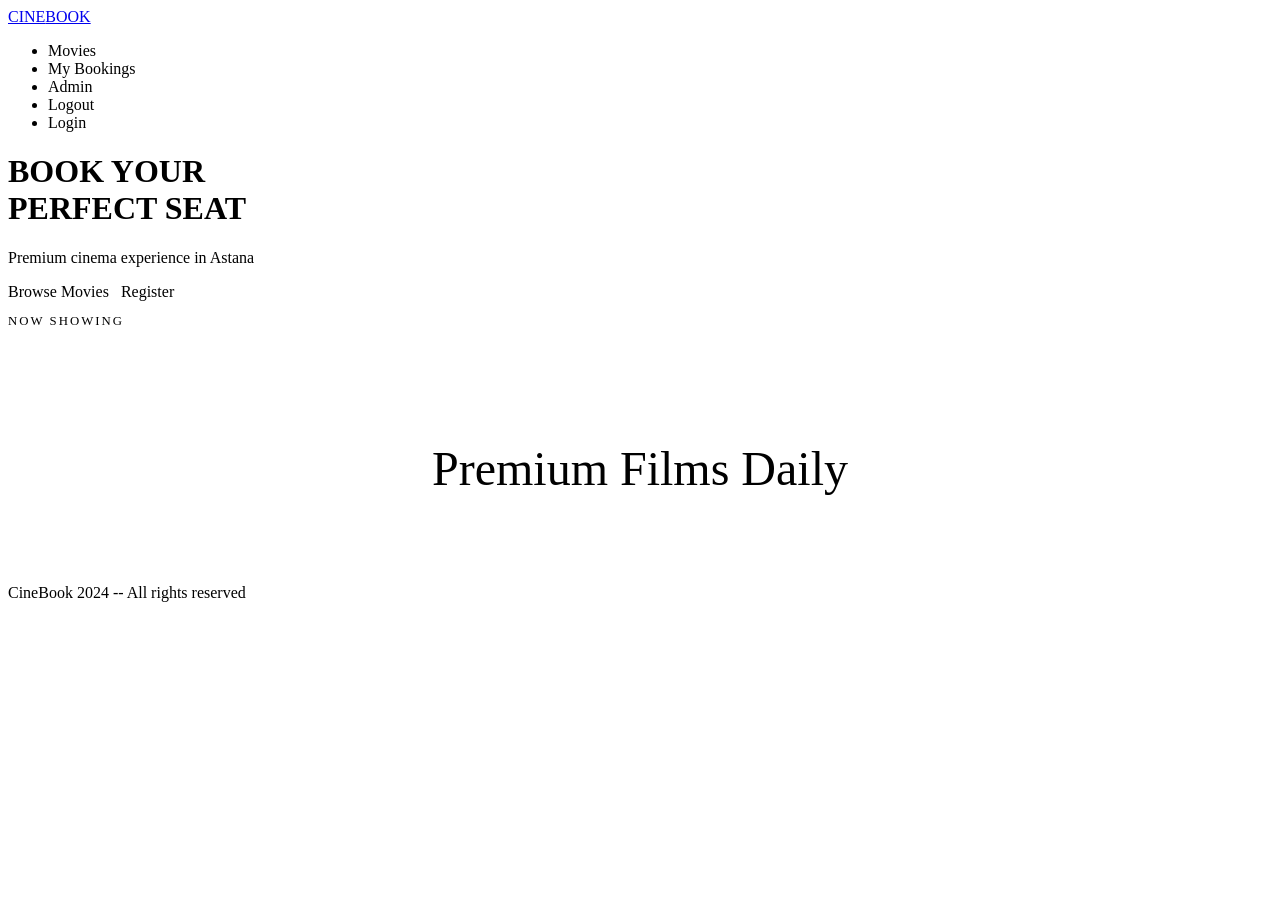
<file: index.html>
<!DOCTYPE html>
<html xmlns:th="http://www.thymeleaf.org"
      xmlns:sec="http://www.thymeleaf.org/extras/spring-security">
<head>
  <meta charset="UTF-8">
  <title>CineBook</title>
  <link rel="stylesheet" th:href="@{/css/style.css}">
</head>
<body>
<nav>
  <a href="/" class="logo">CINE<span>BOOK</span></a>
  <ul>
    <li><a th:href="@{/movies}">Movies</a></li>
    <li sec:authorize="isAuthenticated()"><a th:href="@{/booking/my}">My Bookings</a></li>
    <li sec:authorize="hasRole('ADMIN')"><a th:href="@{/admin/dashboard}">Admin</a></li>
    <li sec:authorize="isAuthenticated()"><a th:href="@{/logout}">Logout</a></li>
    <li sec:authorize="!isAuthenticated()"><a th:href="@{/login}">Login</a></li>
  </ul>
</nav>

<div class="hero">
  <h1>BOOK YOUR<br><span>PERFECT SEAT</span></h1>
  <p>Premium cinema experience in Astana</p>
  <a th:href="@{/movies}" class="btn btn-primary">Browse Movies</a>
  &nbsp;
  <a sec:authorize="!isAuthenticated()" th:href="@{/register}" class="btn btn-outline">Register</a>
</div>

<div class="container">
  <p style="color: var(--gray); font-size: 0.8rem; letter-spacing: 2px; text-transform: uppercase; margin-bottom: 24px;">Now Showing</p>
  <!-- placeholder content shown on landing -->
  <div style="text-align:center; padding: 40px 0; color: var(--gray);">
    <p style="font-family: 'Bebas Neue', cursive; font-size: 3rem; color: var(--border);">Premium Films Daily</p>
  </div>
</div>

<footer>CineBook 2024 -- All rights reserved</footer>
</body>
</html>
</file>
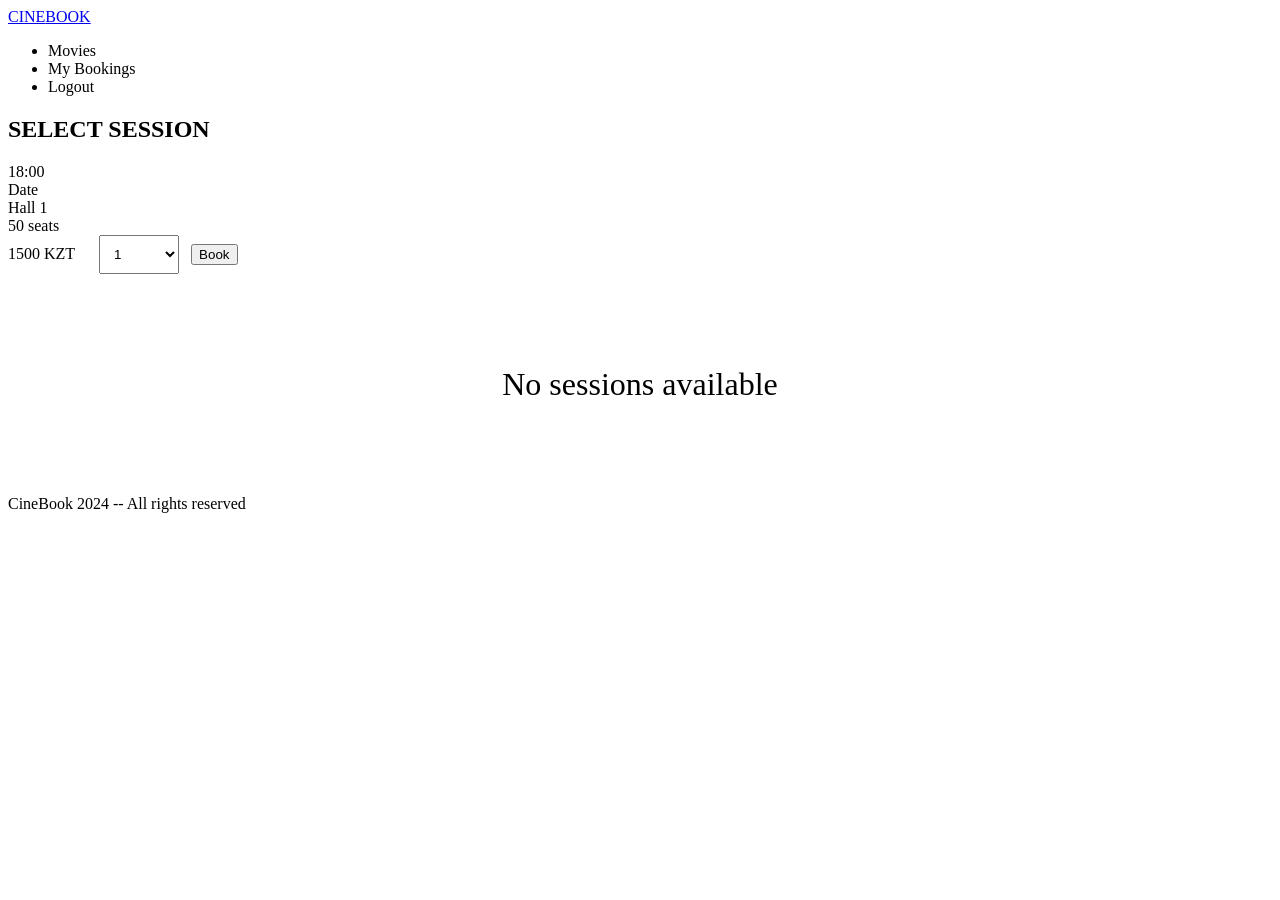
<file: booking.html>
<!DOCTYPE html>
<html xmlns:th="http://www.thymeleaf.org"
      xmlns:sec="http://www.thymeleaf.org/extras/spring-security">
<head>
  <meta charset="UTF-8">
  <title>Book Tickets - CineBook</title>
  <link rel="stylesheet" th:href="@{/css/style.css}">
</head>
<body>
<nav>
  <a href="/" class="logo">CINE<span>BOOK</span></a>
  <ul>
    <li><a th:href="@{/movies}">Movies</a></li>
    <li><a th:href="@{/booking/my}">My Bookings</a></li>
    <li><a th:href="@{/logout}">Logout</a></li>
  </ul>
</nav>

<div class="container">
  <div class="page-header">
    <h2>SELECT SESSION</h2>
  </div>

  <div class="sessions-list">
    <div class="session-row" th:each="show : ${sessions}">
      <div class="session-info">
        <div>
          <div class="session-time" th:text="${#temporals.format(show.startTime, 'HH:mm')}">18:00</div>
          <div class="booking-meta" th:text="${#temporals.format(show.startTime, 'dd MMM yyyy')}">Date</div>
        </div>
        <div>
          <div class="session-hall" th:text="${show.hall}">Hall 1</div>
          <div class="session-seats" th:text="${show.availableSeats} + ' seats available'">50 seats</div>
        </div>
      </div>
      <div style="display:flex; align-items:center; gap: 24px;">
        <div class="session-price" th:text="${show.price} + ' KZT'">1500 KZT</div>
        <form method="post" th:action="@{/booking/confirm}" style="display:flex; gap:12px; align-items:center;">
          <input type="hidden" name="sessionId" th:value="${show.id}">
          <div class="form-group" style="margin:0;">
            <select name="seats" style="width:80px; padding: 10px;">
              <option>1</option>
              <option>2</option>
              <option>3</option>
              <option>4</option>
            </select>
          </div>
          <button type="submit" class="btn btn-primary btn-sm">Book</button>
        </form>
      </div>
    </div>
  </div>

  <div th:if="${#lists.isEmpty(sessions)}" style="text-align:center; padding:60px; color:var(--gray);">
    <p style="font-family:'Bebas Neue',cursive; font-size:2rem;">No sessions available</p>
  </div>
</div>

<footer>CineBook 2024 -- All rights reserved</footer>
</body>
</html>
</file>
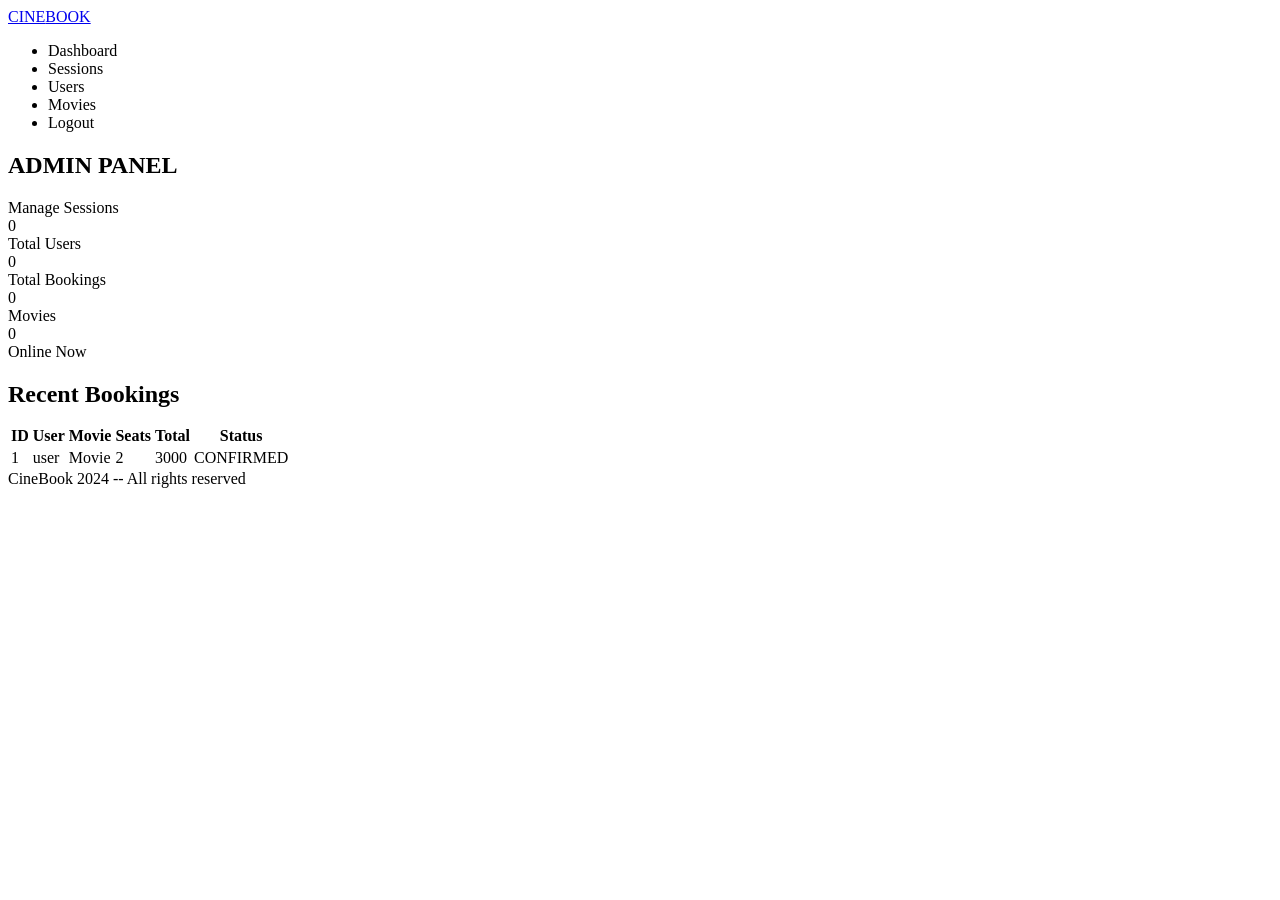
<file: dashboard.html>
<!DOCTYPE html>
<html xmlns:th="http://www.thymeleaf.org">
<head>
  <meta charset="UTF-8">
  <title>Admin Dashboard - CineBook</title>
  <link rel="stylesheet" th:href="@{/css/style.css}">
</head>
<body>
<nav>
  <a href="/" class="logo">CINE<span>BOOK</span></a>
  <ul>
    <li><a th:href="@{/admin/dashboard}" style="color:var(--white)">Dashboard</a></li>
    <li><a th:href="@{/admin/sessions}">Sessions</a></li>
    <li><a th:href="@{/admin/users}">Users</a></li>
    <li><a th:href="@{/movies}">Movies</a></li>
    <li><a th:href="@{/logout}">Logout</a></li>
  </ul>
</nav>

<div class="container">
  <div class="page-header">
    <h2>ADMIN PANEL</h2>
    <a th:href="@{/admin/sessions}" class="btn btn-outline btn-sm">Manage Sessions</a>
  </div>

  <div class="stat-grid">
    <div class="stat-card">
      <div class="number" th:text="${userCount}">0</div>
      <div class="label">Total Users</div>
    </div>
    <div class="stat-card">
      <div class="number" th:text="${bookingCount}">0</div>
      <div class="label">Total Bookings</div>
    </div>
    <div class="stat-card">
      <div class="number" th:text="${movieCount}">0</div>
      <div class="label">Movies</div>
    </div>
    <div class="stat-card">
      <div class="number" th:text="${onlineCount}">0</div>
      <div class="label">Online Now</div>
    </div>
  </div>

  <h2 style="font-size:1.5rem; margin-bottom:16px;">Recent Bookings</h2>
  <table>
    <thead>
      <tr>
        <th>ID</th>
        <th>User</th>
        <th>Movie</th>
        <th>Seats</th>
        <th>Total</th>
        <th>Status</th>
      </tr>
    </thead>
    <tbody>
      <tr th:each="b : ${bookings}">
        <td th:text="${b.id}">1</td>
        <td th:text="${b.user.username}">user</td>
        <td th:text="${b.session.movie.title}">Movie</td>
        <td th:text="${b.seats}">2</td>
        <td th:text="${b.totalPrice} + ' KZT'">3000</td>
        <td><span class="status-confirmed" th:text="${b.status}">CONFIRMED</span></td>
      </tr>
    </tbody>
  </table>
</div>

<footer>CineBook 2024 -- All rights reserved</footer>
</body>
</html>
</file>
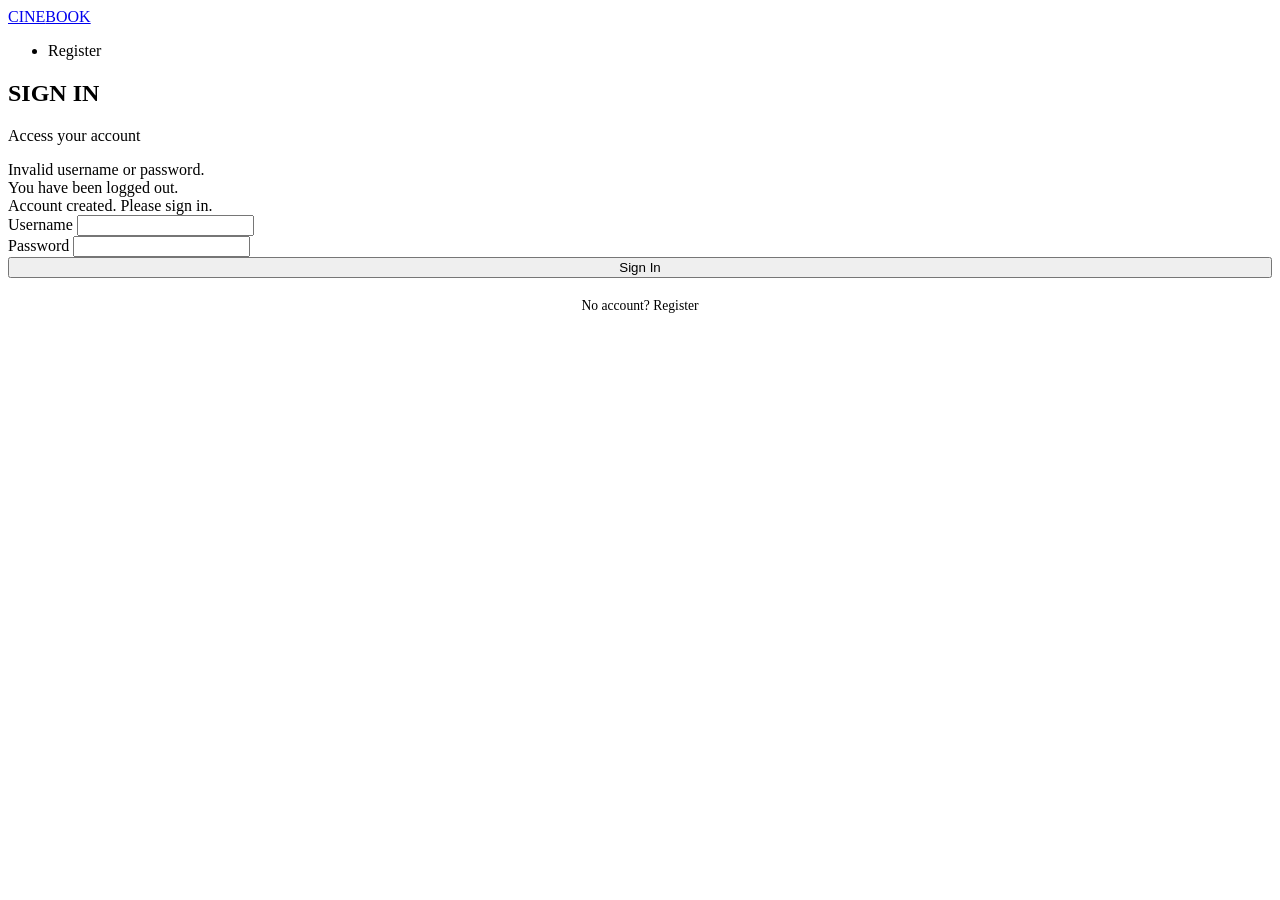
<file: login.html>
<!DOCTYPE html>
<html xmlns:th="http://www.thymeleaf.org">
<head>
  <meta charset="UTF-8">
  <title>Login - CineBook</title>
  <link rel="stylesheet" th:href="@{/css/style.css}">
</head>
<body>
<nav>
  <a href="/" class="logo">CINE<span>BOOK</span></a>
  <ul>
    <li><a th:href="@{/register}">Register</a></li>
  </ul>
</nav>

<div class="form-container">
  <h2>SIGN IN</h2>
  <p class="form-subtitle">Access your account</p>

  <div th:if="${param.error}" class="alert alert-danger">Invalid username or password.</div>
  <div th:if="${param.logout}" class="alert alert-success">You have been logged out.</div>
  <div th:if="${param.registered}" class="alert alert-success">Account created. Please sign in.</div>

  <form method="post" th:action="@{/login}">
    <div class="form-group">
      <label>Username</label>
      <input type="text" name="username" required>
    </div>
    <div class="form-group">
      <label>Password</label>
      <input type="password" name="password" required>
    </div>
    <button type="submit" class="btn btn-primary" style="width:100%">Sign In</button>
  </form>
  <p style="margin-top: 20px; text-align: center; color: var(--gray); font-size: 0.85rem;">
    No account? <a th:href="@{/register}" style="color: var(--red);">Register</a>
  </p>
</div>
</body>
</html>
</file>
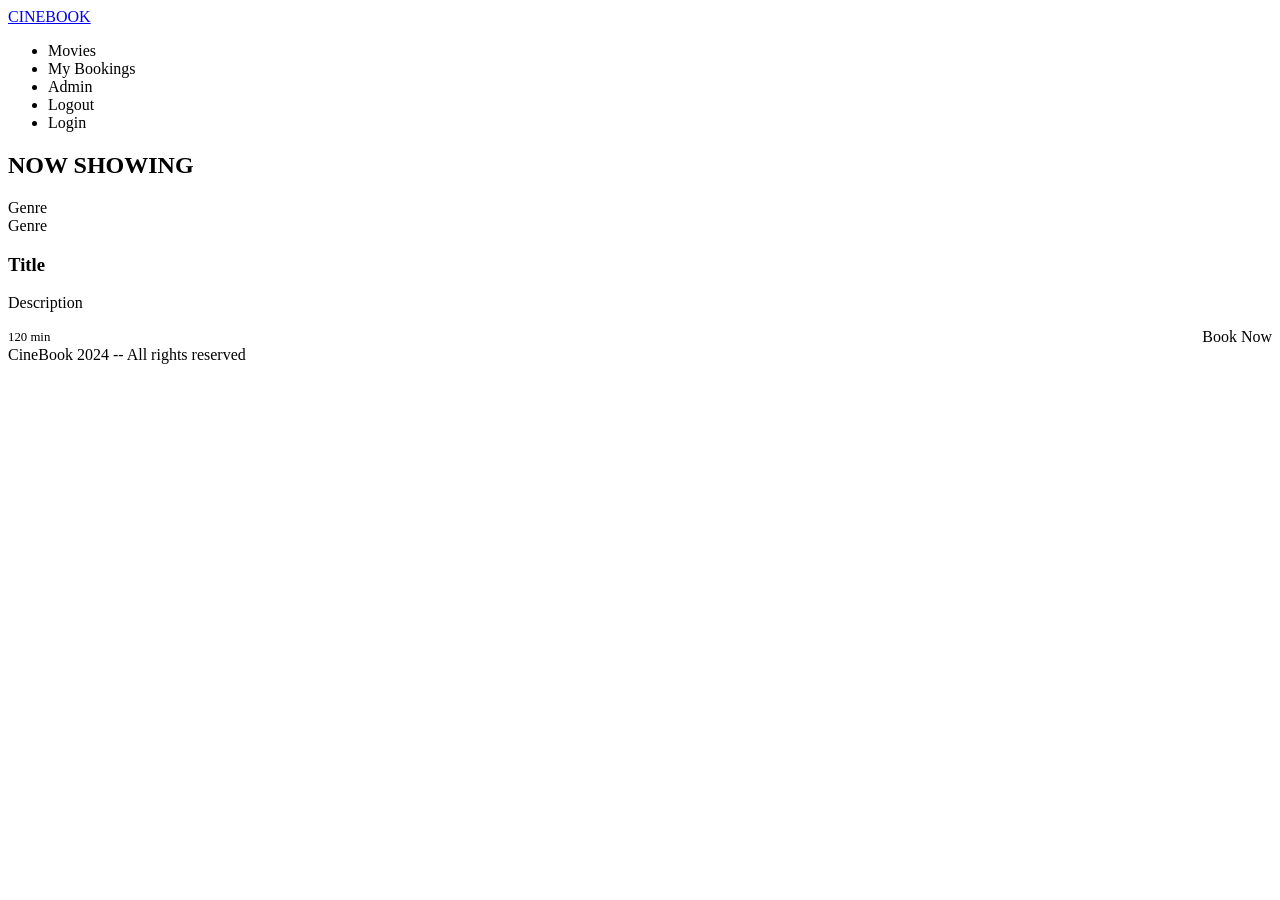
<file: movies.html>
<!DOCTYPE html>
<html xmlns:th="http://www.thymeleaf.org"
      xmlns:sec="http://www.thymeleaf.org/extras/spring-security">
<head>
  <meta charset="UTF-8">
  <title>Movies - CineBook</title>
  <link rel="stylesheet" th:href="@{/css/style.css}">
</head>
<body>
<nav>
  <a href="/" class="logo">CINE<span>BOOK</span></a>
  <ul>
    <li><a th:href="@{/movies}" style="color:var(--white)">Movies</a></li>
    <li sec:authorize="isAuthenticated()"><a th:href="@{/booking/my}">My Bookings</a></li>
    <li sec:authorize="hasRole('ADMIN')"><a th:href="@{/admin/dashboard}">Admin</a></li>
    <li sec:authorize="isAuthenticated()"><a th:href="@{/logout}">Logout</a></li>
    <li sec:authorize="!isAuthenticated()"><a th:href="@{/login}">Login</a></li>
  </ul>
</nav>

<div class="container">
  <div class="page-header">
    <h2>NOW SHOWING</h2>
  </div>

  <div class="grid-movies">
    <div class="card" th:each="movie : ${movies}">
      <div class="card-poster">
        <span th:text="${movie.genre}">Genre</span>
      </div>
      <div class="card-body">
        <div class="tag" th:text="${movie.genre}">Genre</div>
        <h3 th:text="${movie.title}">Title</h3>
        <p th:text="${movie.description}">Description</p>
        <div style="display:flex; justify-content:space-between; align-items:center;">
          <span style="color:var(--gray); font-size:0.8rem;" th:text="${movie.duration} + ' min'">120 min</span>
          <a th:href="@{/booking/movie/{id}(id=${movie.id})}" class="btn btn-primary btn-sm">Book Now</a>
        </div>
      </div>
    </div>
  </div>
</div>

<footer>CineBook 2024 -- All rights reserved</footer>
</body>
</html>
</file>
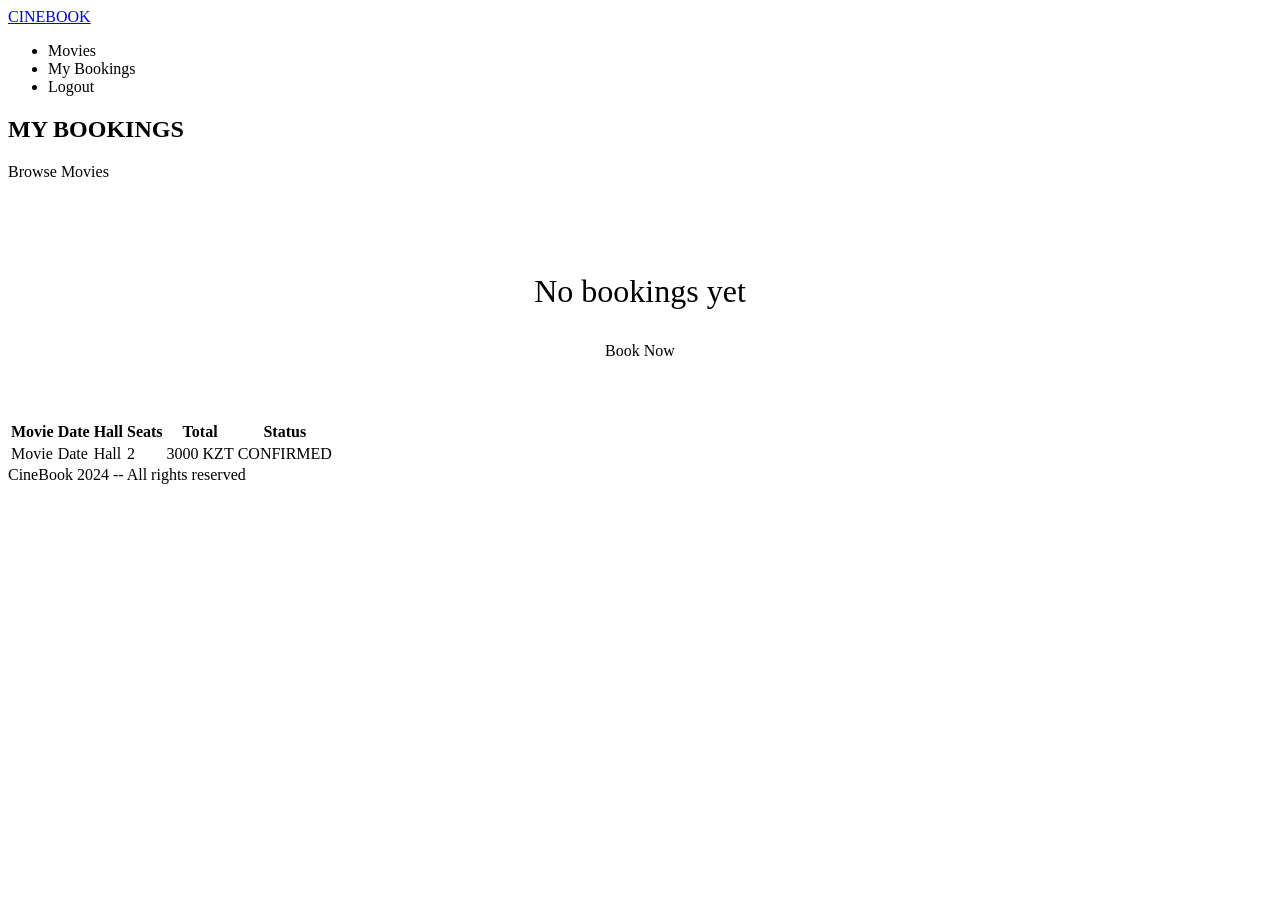
<file: my-bookings.html>
<!DOCTYPE html>
<html xmlns:th="http://www.thymeleaf.org">
<head>
  <meta charset="UTF-8">
  <title>My Bookings - CineBook</title>
  <link rel="stylesheet" th:href="@{/css/style.css}">
</head>
<body>
<nav>
  <a href="/" class="logo">CINE<span>BOOK</span></a>
  <ul>
    <li><a th:href="@{/movies}">Movies</a></li>
    <li><a th:href="@{/booking/my}" style="color:var(--white)">My Bookings</a></li>
    <li><a th:href="@{/logout}">Logout</a></li>
  </ul>
</nav>

<div class="container">
  <div class="page-header">
    <h2>MY BOOKINGS</h2>
    <a th:href="@{/movies}" class="btn btn-outline btn-sm">Browse Movies</a>
  </div>

  <div th:if="${#lists.isEmpty(bookings)}" style="text-align:center; padding:60px; color:var(--gray);">
    <p style="font-family:'Bebas Neue',cursive; font-size:2rem; color:var(--border);">No bookings yet</p>
    <a th:href="@{/movies}" class="btn btn-primary" style="margin-top:16px;">Book Now</a>
  </div>

  <table th:if="${!#lists.isEmpty(bookings)}">
    <thead>
      <tr>
        <th>Movie</th>
        <th>Date</th>
        <th>Hall</th>
        <th>Seats</th>
        <th>Total</th>
        <th>Status</th>
      </tr>
    </thead>
    <tbody>
      <tr th:each="b : ${bookings}">
        <td th:text="${b.session.movie.title}">Movie</td>
        <td th:text="${#temporals.format(b.session.startTime, 'dd MMM HH:mm')}">Date</td>
        <td th:text="${b.session.hall}">Hall</td>
        <td th:text="${b.seats}">2</td>
        <td th:text="${b.totalPrice} + ' KZT'">3000 KZT</td>
        <td><span class="status-confirmed" th:text="${b.status}">CONFIRMED</span></td>
      </tr>
    </tbody>
  </table>
</div>

<footer>CineBook 2024 -- All rights reserved</footer>
</body>
</html>
</file>
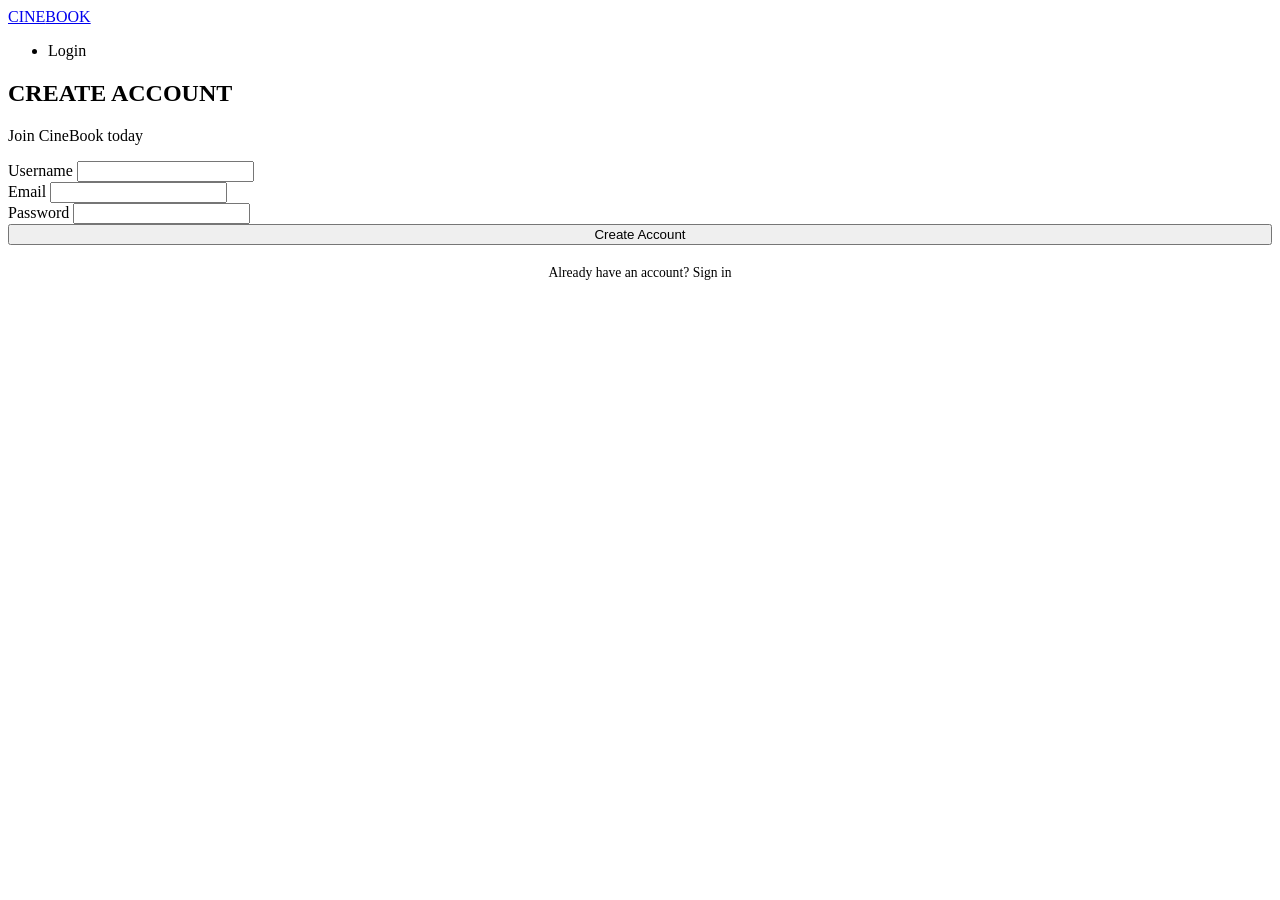
<file: register.html>
<!DOCTYPE html>
<html xmlns:th="http://www.thymeleaf.org">
<head>
  <meta charset="UTF-8">
  <title>Register - CineBook</title>
  <link rel="stylesheet" th:href="@{/css/style.css}">
</head>
<body>
<nav>
  <a href="/" class="logo">CINE<span>BOOK</span></a>
  <ul>
    <li><a th:href="@{/login}">Login</a></li>
  </ul>
</nav>

<div class="form-container">
  <h2>CREATE ACCOUNT</h2>
  <p class="form-subtitle">Join CineBook today</p>

  <form method="post" th:action="@{/register}">
    <div class="form-group">
      <label>Username</label>
      <input type="text" name="username" required>
    </div>
    <div class="form-group">
      <label>Email</label>
      <input type="email" name="email" required>
    </div>
    <div class="form-group">
      <label>Password</label>
      <input type="password" name="password" required>
    </div>
    <button type="submit" class="btn btn-primary" style="width:100%">Create Account</button>
  </form>
  <p style="margin-top: 20px; text-align: center; color: var(--gray); font-size: 0.85rem;">
    Already have an account? <a th:href="@{/login}" style="color: var(--red);">Sign in</a>
  </p>
</div>
</body>
</html>
</file>
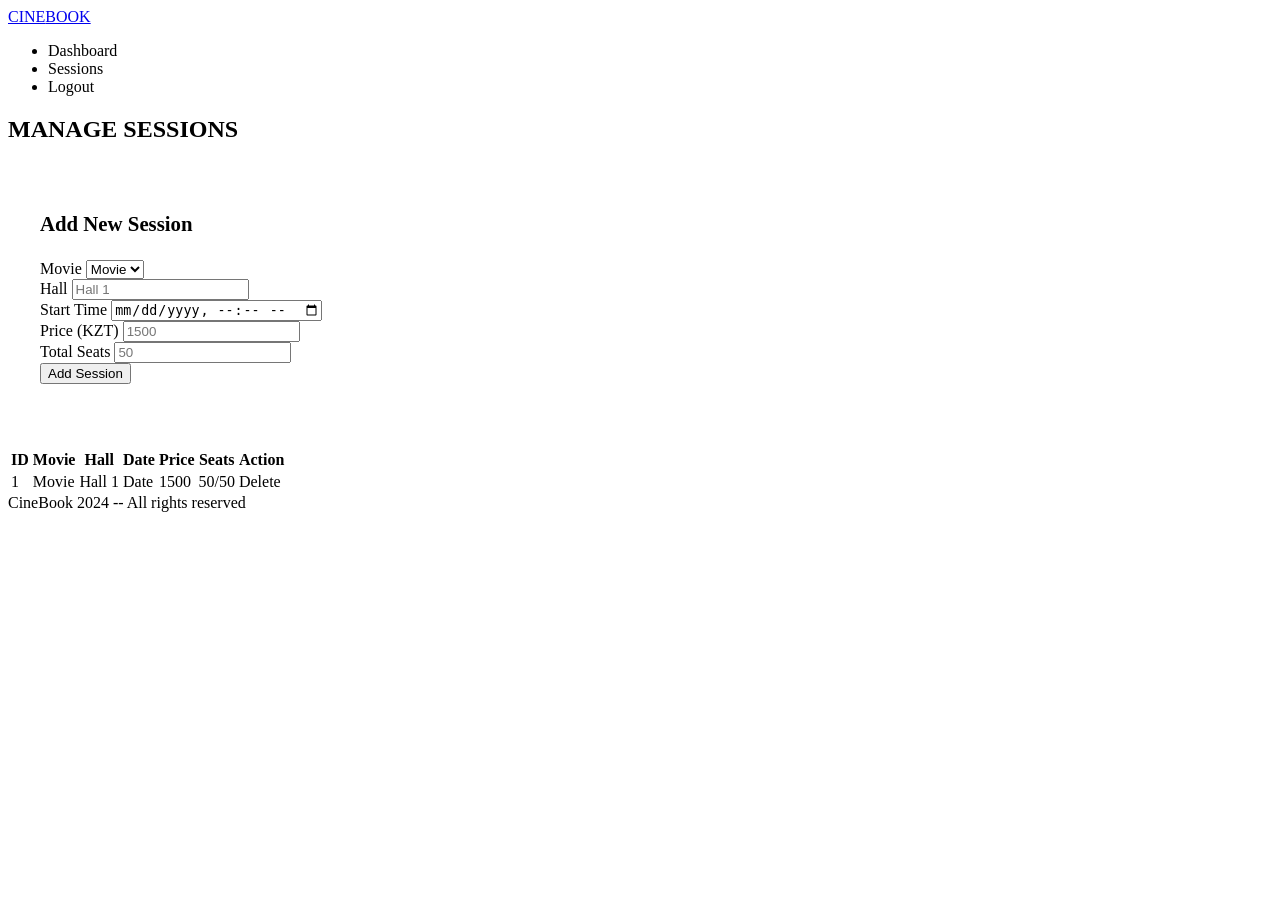
<file: sessions.html>
<!DOCTYPE html>
<html xmlns:th="http://www.thymeleaf.org">
<head>
  <meta charset="UTF-8">
  <title>Manage Sessions - CineBook</title>
  <link rel="stylesheet" th:href="@{/css/style.css}">
</head>
<body>
<nav>
  <a href="/" class="logo">CINE<span>BOOK</span></a>
  <ul>
    <li><a th:href="@{/admin/dashboard}">Dashboard</a></li>
    <li><a th:href="@{/admin/sessions}" style="color:var(--white)">Sessions</a></li>
    <li><a th:href="@{/logout}">Logout</a></li>
  </ul>
</nav>

<div class="container">
  <div class="page-header">
    <h2>MANAGE SESSIONS</h2>
  </div>

  <div class="card" style="padding:32px; margin-bottom:32px;">
    <h2 style="font-size:1.3rem; margin-bottom:24px;">Add New Session</h2>
    <form method="post" th:action="@{/admin/sessions/add}">
      <div class="form-row">
        <div class="form-group">
          <label>Movie</label>
          <select name="movieId">
            <option th:each="m : ${movies}" th:value="${m.id}" th:text="${m.title}">Movie</option>
          </select>
        </div>
        <div class="form-group">
          <label>Hall</label>
          <input type="text" name="hall" placeholder="Hall 1" required>
        </div>
        <div class="form-group">
          <label>Start Time</label>
          <input type="datetime-local" name="startTime" required>
        </div>
        <div class="form-group">
          <label>Price (KZT)</label>
          <input type="number" name="price" placeholder="1500" required>
        </div>
        <div class="form-group">
          <label>Total Seats</label>
          <input type="number" name="seats" placeholder="50" required>
        </div>
      </div>
      <button type="submit" class="btn btn-primary btn-sm">Add Session</button>
    </form>
  </div>

  <table>
    <thead>
      <tr>
        <th>ID</th>
        <th>Movie</th>
        <th>Hall</th>
        <th>Date</th>
        <th>Price</th>
        <th>Seats</th>
        <th>Action</th>
      </tr>
    </thead>
    <tbody>
      <tr th:each="s : ${sessions}">
        <td th:text="${s.id}">1</td>
        <td th:text="${s.movie.title}">Movie</td>
        <td th:text="${s.hall}">Hall 1</td>
        <td th:text="${#temporals.format(s.startTime, 'dd MMM HH:mm')}">Date</td>
        <td th:text="${s.price} + ' KZT'">1500</td>
        <td th:text="${s.availableSeats} + '/' + ${s.totalSeats}">50/50</td>
        <td>
          <a th:href="@{/admin/sessions/delete/{id}(id=${s.id})}" class="btn btn-danger btn-sm">Delete</a>
        </td>
      </tr>
    </tbody>
  </table>
</div>

<footer>CineBook 2024 -- All rights reserved</footer>
</body>
</html>
</file>
